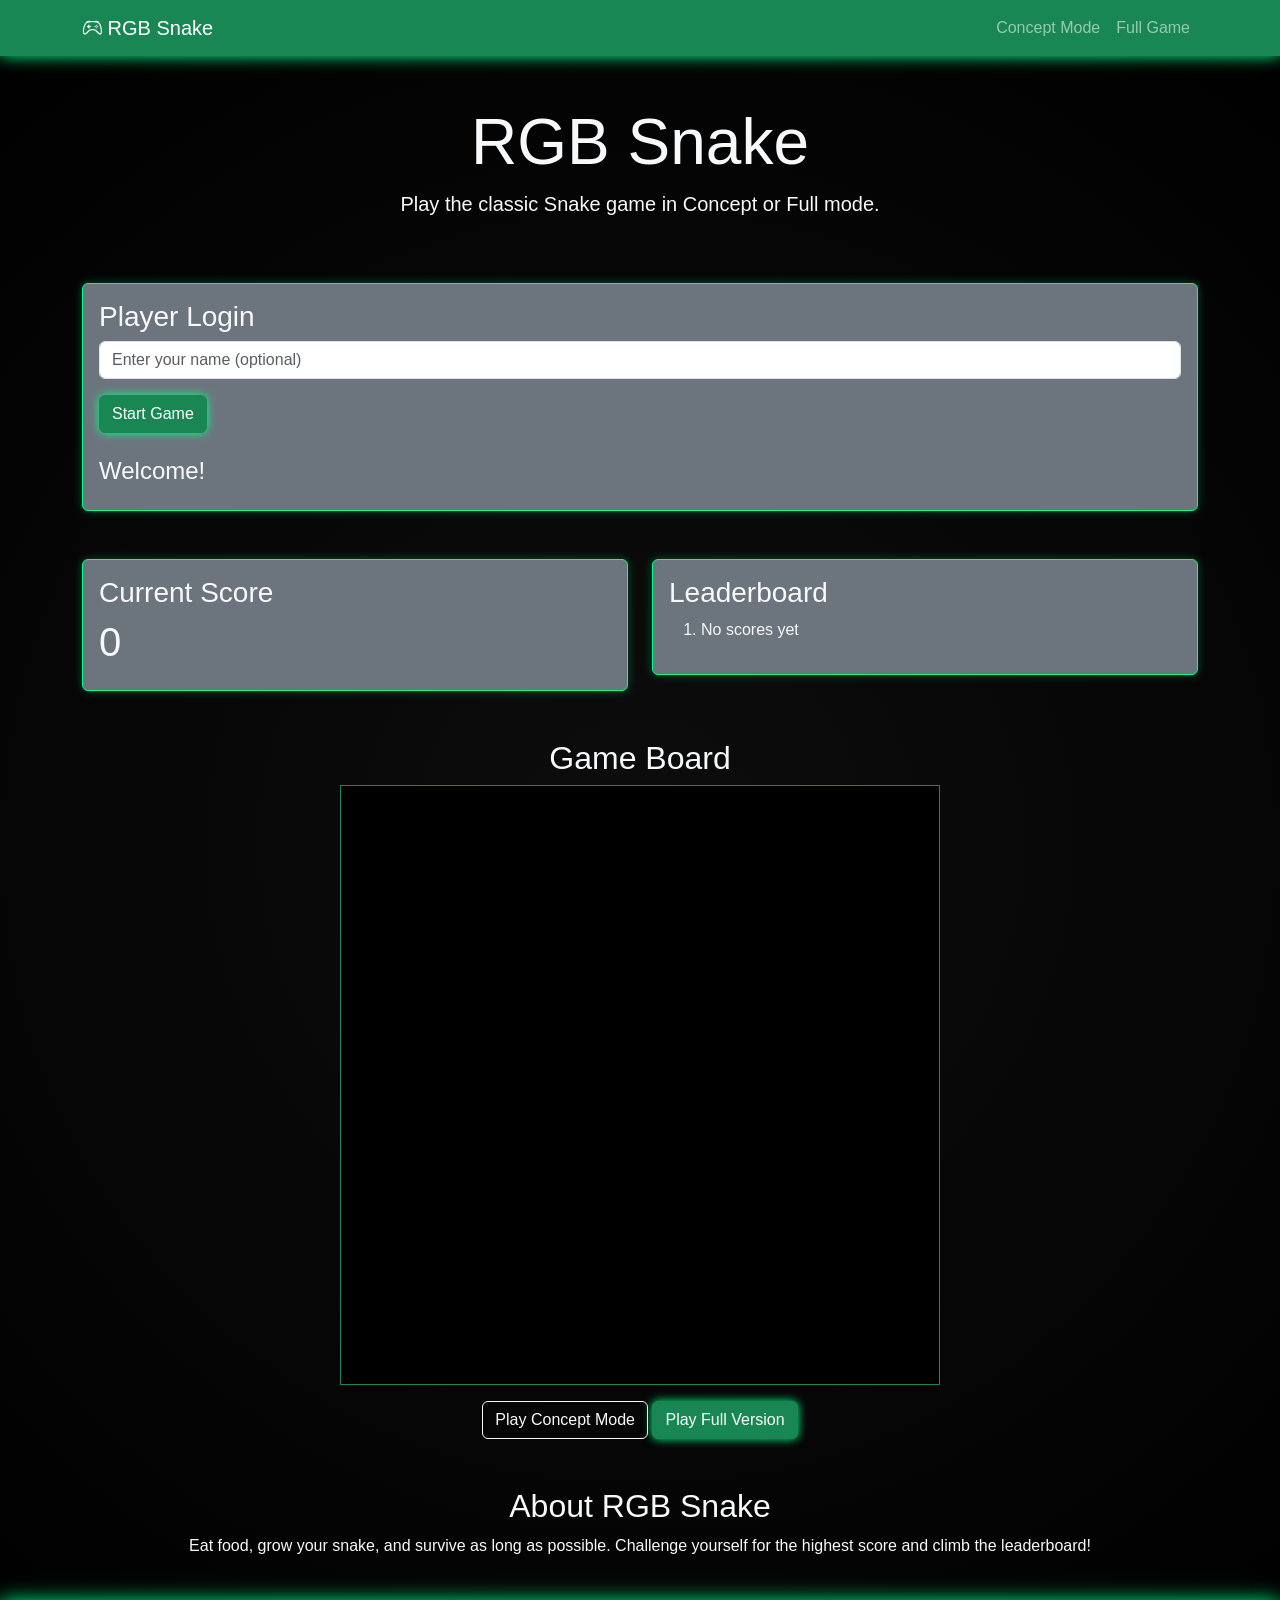
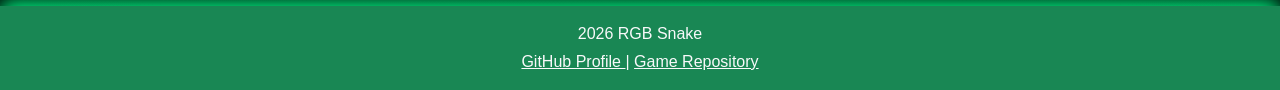
<file: index.html>
<!DOCTYPE html>
<html lang="en">
<head>
    <meta charset="UTF-8">
    <meta name="viewport" content="width=device-width, initial-scale=1.0">
    <title>RGB Snake</title>

    <!-- Bootstrap CSS -->
    <link href="https://cdn.jsdelivr.net/npm/bootstrap@5.3.3/dist/css/bootstrap.min.css" rel="stylesheet">

    <!-- Bootstrap Icons -->
    <link rel="stylesheet"
        href="https://cdn.jsdelivr.net/npm/bootstrap-icons@1.11.3/font/bootstrap-icons.min.css">

    <!-- jQuery -->
    <script src="https://code.jquery.com/jquery-3.7.1.min.js"></script>

    <!-- Custom CSS -->
    <link rel="stylesheet" href="assets/css/style.css">
</head>

<body class="bg-dark text-light">

    <!-- ================= NAVBAR ================= -->
    <nav class="navbar navbar-expand-lg navbar-dark bg-success">
        <div class="container">

            <a class="navbar-brand" href="index.html">
                <i class="bi bi-controller"></i>
                RGB Snake
            </a>

            <button class="navbar-toggler"
                type="button"
                data-bs-toggle="collapse"
                data-bs-target="#navbar">

                <span class="navbar-toggler-icon"></span>
            </button>

            <div class="collapse navbar-collapse" id="navbar">

                <ul class="navbar-nav ms-auto">

                    <li class="nav-item">
                        <a class="nav-link" href="pages/concept.html">
                            Concept Mode
                        </a>
                    </li>

                    <li class="nav-item">
                        <a class="nav-link" href="pages/full.html">
                            Full Game
                        </a>
                    </li>

                </ul>

            </div>

        </div>
    </nav>

    <!-- ================= HEADER ================= -->

    <header class="container text-center py-5">

        <h1 class="display-3">
            RGB Snake
        </h1>

        <p class="lead">
            Play the classic Snake game in Concept or Full mode.
        </p>

    </header>

    <!-- ================= PLAYER INFO ================= -->

    <section class="container mb-5">

        <div class="card bg-secondary text-light">

            <div class="card-body">

                <h3>Player Login</h3>

                <input
                    type="text"
                    id="username"
                    class="form-control mb-3"
                    placeholder="Enter your name (optional)">

                <button
                    class="btn btn-success"
                    id="startBtn">

                    Start Game

                </button>

                <h4 class="mt-4" id="greeting">
                    Welcome!
                </h4>

            </div>

        </div>

    </section>

    <!-- ================= SCOREBOARD ================= -->

    <section class="container mb-5">

        <div class="row">

            <div class="col-md-6">

                <div class="card bg-secondary text-light">

                    <div class="card-body">

                        <h3>Current Score</h3>

                        <h1 id="score">0</h1>

                    </div>

                </div>

            </div>

            <div class="col-md-6">

                <div class="card bg-secondary text-light">

                    <div class="card-body">

                        <h3>Leaderboard</h3>

                        <ol id="leaderboard">
                            <li>No scores yet.</li>
                        </ol>

                    </div>

                </div>

            </div>

        </div>

    </section>

    <!-- ================= GAME BOARD PREVIEW ================= -->

    <section class="container mb-5 text-center">

        <h2>Game Board</h2>

        <div
            id="gameBoard"
            class="border border-success mx-auto bg-black"
            style="width:600px;height:600px;">

        </div>

        <div class="mt-3">

            <a href="pages/concept.html"
                class="btn btn-outline-light">

                Play Concept Mode

            </a>

            <a href="pages/full.html"
                class="btn btn-success">

                Play Full Version

            </a>

        </div>

    </section>

    <!-- ================= ABOUT ================= -->

    <section class="container mb-5 text-center">

        <h2>About RGB Snake</h2>

        <p>
            Eat food, grow your snake, and survive as long as possible.
            Challenge yourself for the highest score and climb the leaderboard!
        </p>

    </section>

    <!-- ================= MODAL ================= -->

    <div
        class="modal fade"
        id="instructionsModal"
        tabindex="-1">

        <div class="modal-dialog">

            <div class="modal-content">

                <div class="modal-header">

                    <h5 class="modal-title">
                        How to Play
                    </h5>

                    <button
                        class="btn-close"
                        data-bs-dismiss="modal">

                    </button>

                </div>

                <div class="modal-body">

                    <ul>
                        <li>Use the arrow keys to move.</li>
                        <li>Eat food to grow.</li>
                        <li>Don't hit the walls.</li>
                        <li>Don't hit yourself.</li>
                    </ul>

                </div>

                <div class="modal-footer">

                    <button
                        class="btn btn-success"
                        data-bs-dismiss="modal">

                        Let's Play

                    </button>

                </div>

            </div>

        </div>

    </div>

    <!-- ================= FOOTER ================= -->

    <footer class="bg-success text-center py-3 mt-5">

        <p class="mb-1">
            2026 RGB Snake
        </p>

        <a
            href="https://github.com/silver-ruins"
            class="text-light">

            GitHub Profile

        </a>

        |

        <a
            href="https://github.com/silver-ruins/bravo-webgame"
            class="text-light">

            Game Repository

        </a>

    </footer>

    <!-- Bootstrap JS -->
    <script src="https://cdn.jsdelivr.net/npm/bootstrap@5.3.3/dist/js/bootstrap.bundle.min.js"></script>

    <!-- Game JS -->
    <script src="assets/js/game.js"></script>

</body>
</html>
</file>
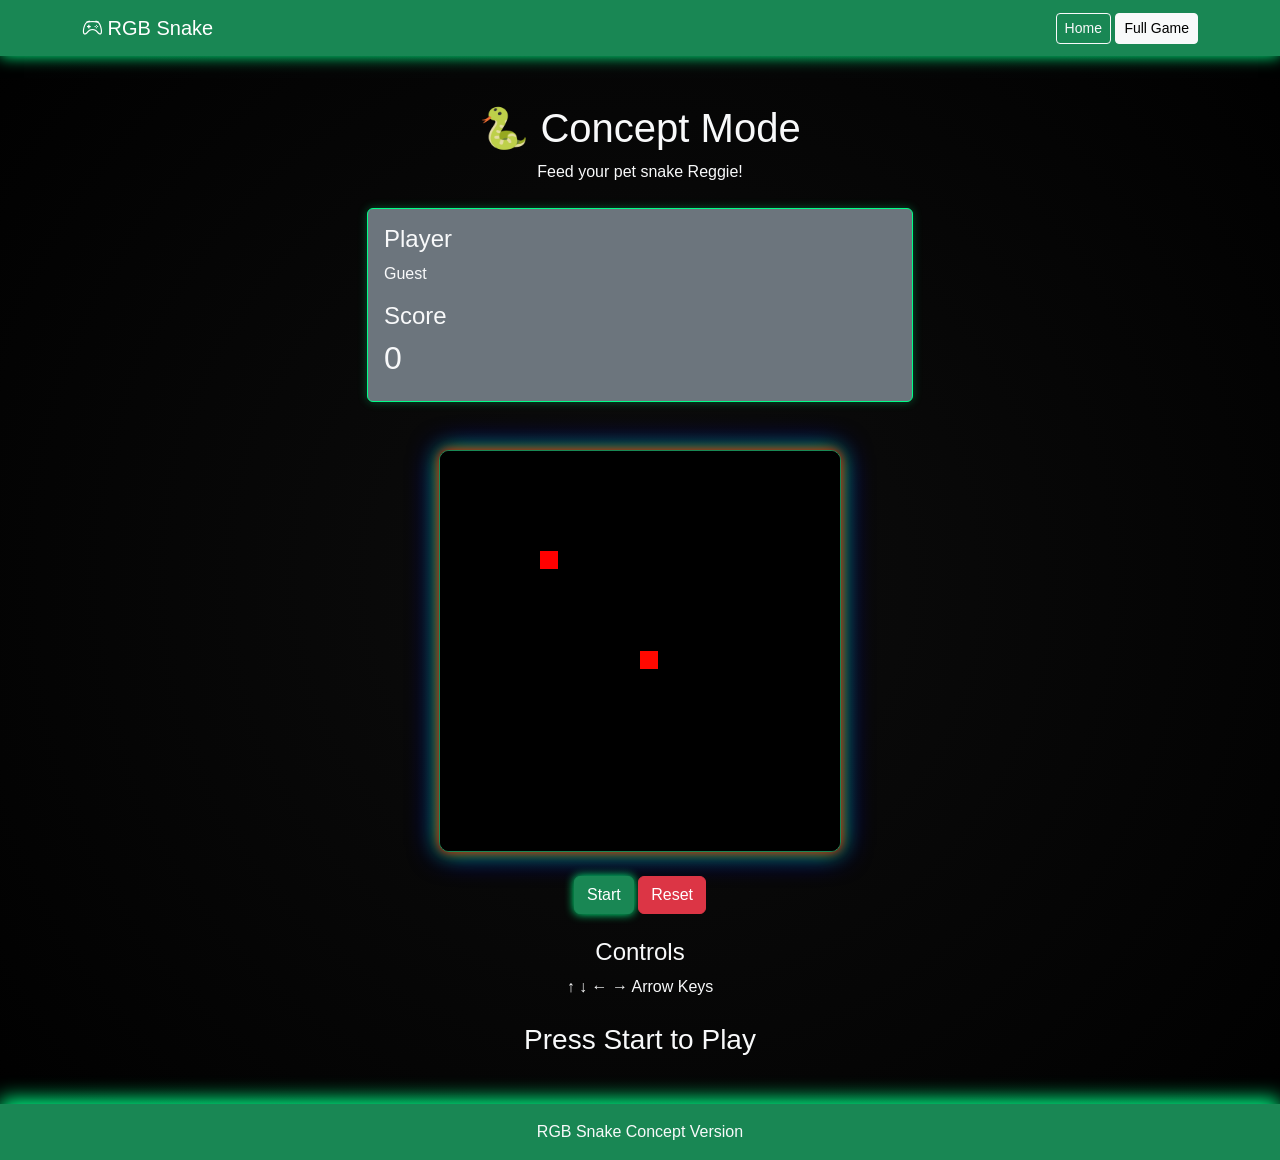
<file: pages/concept.html>
<!DOCTYPE html>
<html lang="en">

<head>
    <meta charset="UTF-8">
    <meta name="viewport" content="width=device-width, initial-scale=1.0">
    <title>RGB Snake | Concept Mode</title>

    <!-- Bootstrap -->
    <link href="https://cdn.jsdelivr.net/npm/bootstrap@5.3.3/dist/css/bootstrap.min.css" rel="stylesheet">

    <!-- Bootstrap Icons -->
    <link rel="stylesheet"
        href="https://cdn.jsdelivr.net/npm/bootstrap-icons@1.11.3/font/bootstrap-icons.min.css">

    <!-- Custom CSS -->
    <link rel="stylesheet" href="../assets/css/style.css">
</head>

<body class="bg-dark text-light">

    <!-- ================= NAVBAR ================= -->

    <nav class="navbar navbar-expand-lg navbar-dark bg-success">
        <div class="container">

            <a class="navbar-brand" href="../index.html">
                <i class="bi bi-controller"></i>
                RGB Snake
            </a>

            <div class="ms-auto">
                <a href="../index.html" class="btn btn-outline-light btn-sm">
                    Home
                </a>

                <a href="full.html" class="btn btn-light btn-sm">
                    Full Game
                </a>
            </div>

        </div>
    </nav>

    <!-- ================= TITLE ================= -->

    <div class="container text-center mt-5">

        <h1>🐍 Concept Mode</h1>

        <p>
            Feed your pet snake Reggie!
        </p>

    </div>

    <!-- ================= PLAYER INFO ================= -->

    <div class="container mt-4">

        <div class="row justify-content-center">

            <div class="col-md-6">

                <div class="card bg-secondary text-light">

                    <div class="card-body">

                        <h4>Player</h4>

                        <p id="playerName">
                            Guest
                        </p>

                        <h4>Score</h4>

                        <h2 id="score">
                            0
                        </h2>

                    </div>

                </div>

            </div>

        </div>

    </div>

    <!-- ================= GAME BOARD ================= -->

    <div class="container text-center mt-5">

        <canvas
            id="gameCanvas"
            width="400"
            height="400"
            class="border border-success bg-black">
        </canvas>

    </div>

    <!-- ================= CONTROLS ================= -->

    <div class="container text-center mt-4">

        <button
            id="startBtn"
            class="btn btn-success">

            Start

        </button>

        <button
            id="resetBtn"
            class="btn btn-danger">

            Reset

        </button>

    </div>

    <!-- ================= CONTROLS INFO ================= -->

    <div class="container text-center mt-4">

        <h4>Controls</h4>

        <p>
            ↑ ↓ ← → Arrow Keys
        </p>

    </div>

    <!-- ================= GAME STATUS ================= -->

    <div class="container text-center mt-4">

        <h3 id="gameStatus">
            Press Start to Play
        </h3>

    </div>

    <!-- ================= FOOTER ================= -->

    <footer class="bg-success text-center py-3 mt-5">

        <p class="mb-0">
            RGB Snake Concept Version
        </p>

    </footer>

    <!-- Bootstrap JS -->
    <script src="https://cdn.jsdelivr.net/npm/bootstrap@5.3.3/dist/js/bootstrap.bundle.min.js"></script>

    <!-- Concept JS -->
    <script src="../assets/js/concept.js"></script>

</body>

</html>
</file>
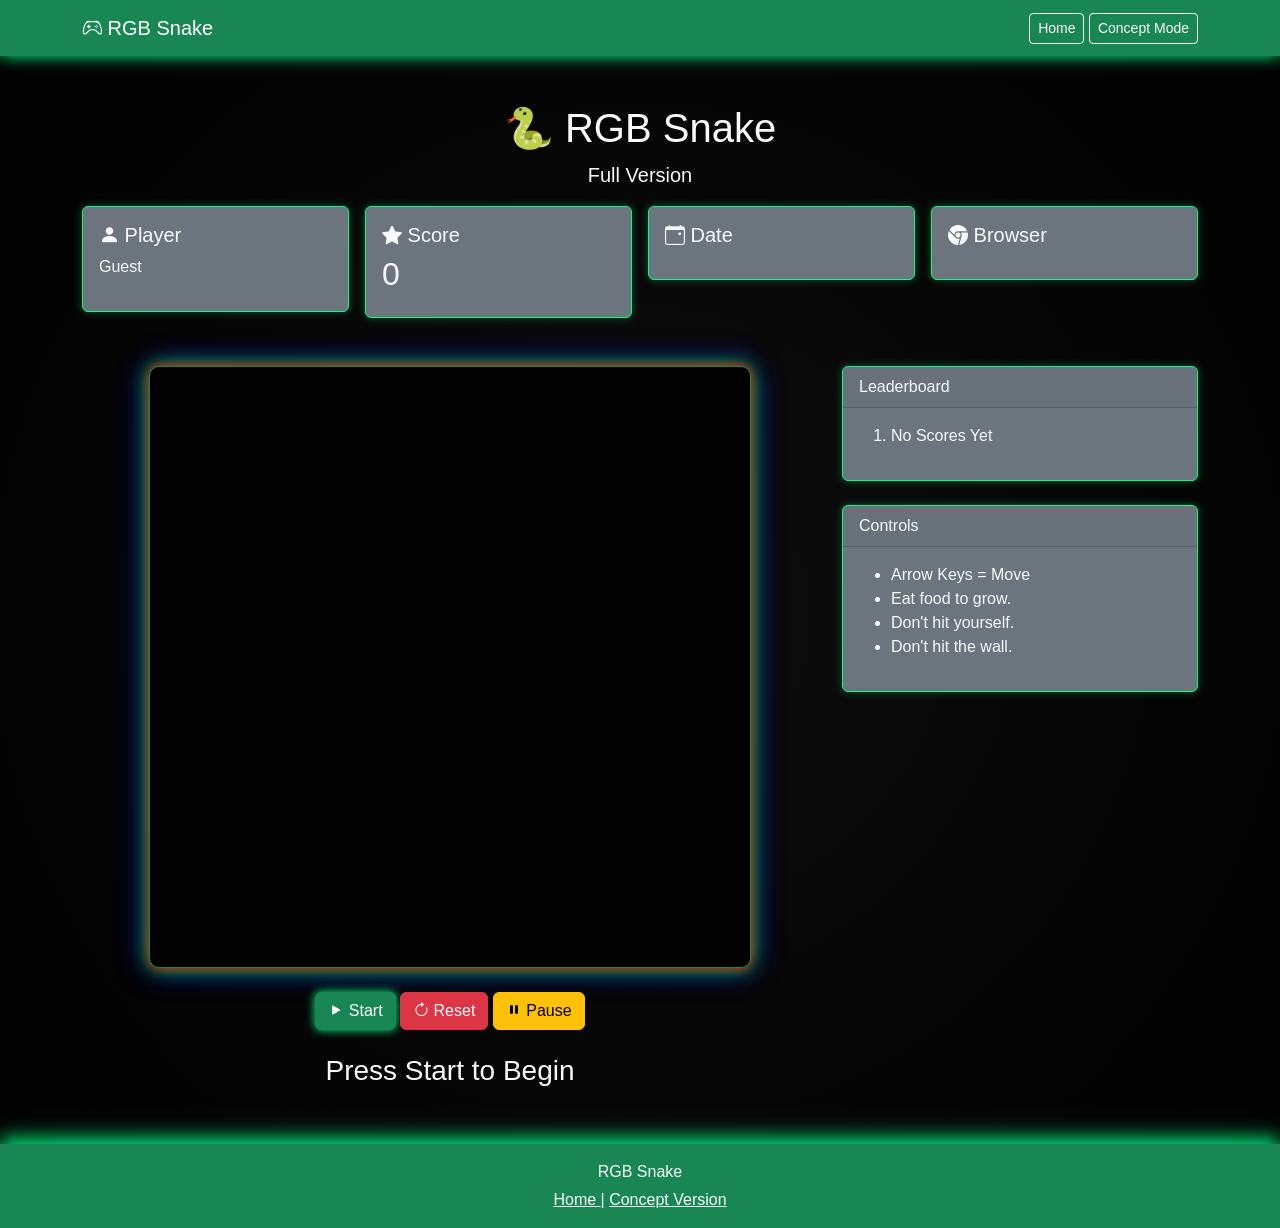
<file: pages/full.html>
<!DOCTYPE html>
<html lang="en">

<head>
    <meta charset="UTF-8">
    <meta name="viewport" content="width=device-width, initial-scale=1.0">
    <title>RGB Snake | Full Game</title>

    <!-- Bootstrap -->
    <link href="https://cdn.jsdelivr.net/npm/bootstrap@5.3.3/dist/css/bootstrap.min.css" rel="stylesheet">

    <!-- Bootstrap Icons -->
    <link rel="stylesheet"
        href="https://cdn.jsdelivr.net/npm/bootstrap-icons@1.11.3/font/bootstrap-icons.min.css">

    <!-- jQuery -->
    <script src="https://code.jquery.com/jquery-3.7.1.min.js"></script>

    <!-- Custom CSS -->
    <link rel="stylesheet" href="../assets/css/style.css">
</head>

<body class="bg-dark text-light">

    <!-- ================= NAVBAR ================= -->

    <nav class="navbar navbar-expand-lg navbar-dark bg-success">
        <div class="container">

            <a class="navbar-brand" href="../index.html">
                <i class="bi bi-controller"></i>
                RGB Snake
            </a>

            <div class="ms-auto">

                <a href="../index.html" class="btn btn-outline-light btn-sm">
                    Home
                </a>

                <a href="concept.html" class="btn btn-outline-light btn-sm">
                    Concept Mode
                </a>

            </div>

        </div>
    </nav>

    <!-- ================= TITLE ================= -->

    <div class="container text-center mt-5">

        <h1>🐍 RGB Snake</h1>

        <p class="lead">
            Full Version
        </p>

    </div>

    <!-- ================= PLAYER INFO ================= -->

    <div class="container">

        <div class="row g-3">

            <div class="col-md-3">

                <div class="card bg-secondary text-light">

                    <div class="card-body">

                        <h5>
                            <i class="bi bi-person-fill"></i>
                            Player
                        </h5>

                        <p id="playerName">
                            Guest
                        </p>

                    </div>

                </div>

            </div>

            <div class="col-md-3">

                <div class="card bg-secondary text-light">

                    <div class="card-body">

                        <h5>
                            <i class="bi bi-star-fill"></i>
                            Score
                        </h5>

                        <h2 id="score">0</h2>

                    </div>

                </div>

            </div>

            <div class="col-md-3">

                <div class="card bg-secondary text-light">

                    <div class="card-body">

                        <h5>
                            <i class="bi bi-calendar-event"></i>
                            Date
                        </h5>

                        <p id="dateTime"></p>

                    </div>

                </div>

            </div>

            <div class="col-md-3">

                <div class="card bg-secondary text-light">

                    <div class="card-body">

                        <h5>
                            <i class="bi bi-browser-chrome"></i>
                            Browser
                        </h5>

                        <p id="browser"></p>

                    </div>

                </div>

            </div>

        </div>

    </div>

    <!-- ================= GAME AREA ================= -->

    <div class="container mt-5">

        <div class="row">

            <!-- Game -->

            <div class="col-lg-8 text-center">

                <canvas
                    id="gameCanvas"
                    width="600"
                    height="600"
                    class="border border-success bg-black">
                </canvas>

                <div class="mt-4">

                    <button
                        id="startBtn"
                        class="btn btn-success">

                        <i class="bi bi-play-fill"></i>
                        Start

                    </button>

                    <button
                        id="resetBtn"
                        class="btn btn-danger">

                        <i class="bi bi-arrow-clockwise"></i>
                        Reset

                    </button>

                    <button
                        id="pauseBtn"
                        class="btn btn-warning">

                        <i class="bi bi-pause-fill"></i>
                        Pause

                    </button>

                </div>

                <h3 class="mt-4" id="gameStatus">
                    Press Start to Begin
                </h3>

            </div>

            <!-- Sidebar -->

            <div class="col-lg-4">

                <div class="card bg-secondary text-light mb-4">

                    <div class="card-header">

                        Leaderboard

                    </div>

                    <div class="card-body">

                        <ol id="leaderboard">

                            <li>No Scores Yet</li>

                        </ol>

                    </div>

                </div>

                <div class="card bg-secondary text-light">

                    <div class="card-header">

                        Controls

                    </div>

                    <div class="card-body">

                        <ul>

                            <li>Arrow Keys = Move</li>

                            <li>Eat food to grow.</li>

                            <li>Don't hit yourself.</li>

                            <li>Don't hit the wall.</li>

                        </ul>

                    </div>

                </div>

            </div>

        </div>

    </div>

    <!-- ================= FOOTER ================= -->

    <footer class="bg-success text-center mt-5 p-3">

        <p class="mb-1">

            RGB Snake

        </p>

        <a href="../index.html" class="text-light">
            Home
        </a>

        |

        <a href="concept.html" class="text-light">
            Concept Version
        </a>

    </footer>

    <!-- Bootstrap -->
    <script src="https://cdn.jsdelivr.net/npm/bootstrap@5.3.3/dist/js/bootstrap.bundle.min.js"></script>

    <!-- Full Game JS -->
    <script src="../assets/js/full.js"></script>

</body>

</html>
</file>
<file: assets/css/style.css>
/* =========================
   RGB Snake - Style Sheet
   ========================= */

body {
    background: radial-gradient(circle at center, #0d0d0d, #000000);
    font-family: Arial, Helvetica, sans-serif;
}

/* Navbar glow */
.navbar {
    box-shadow: 0 0 15px #00ff88;
}

/* Game canvas glow */
canvas {
    display: block;
    margin: auto;

    /* RGB neon glow effect */
    box-shadow:
        0 0 10px red,
        0 0 20px lime,
        0 0 30px blue;

    border-radius: 10px;

    animation: pulseGlow 2s infinite alternate;
}

/* Animated glow pulse */
@keyframes pulseGlow {
    0% {
        box-shadow:
            0 0 8px red,
            0 0 15px lime,
            0 0 25px blue;
    }

    100% {
        box-shadow:
            0 0 18px red,
            0 0 30px lime,
            0 0 45px blue;
    }
}

/* Cards */
.card {
    border: 1px solid #00ff88;
    box-shadow: 0 0 10px rgba(0, 255, 136, 0.3);
}

/* Buttons hover glow */
.btn-success {
    box-shadow: 0 0 10px #00ff88;
}

.btn-success:hover {
    box-shadow: 0 0 20px #00ff88;
}

/* Footer glow */
footer {
    box-shadow: 0 -5px 20px #00ff88;
}
</file>
